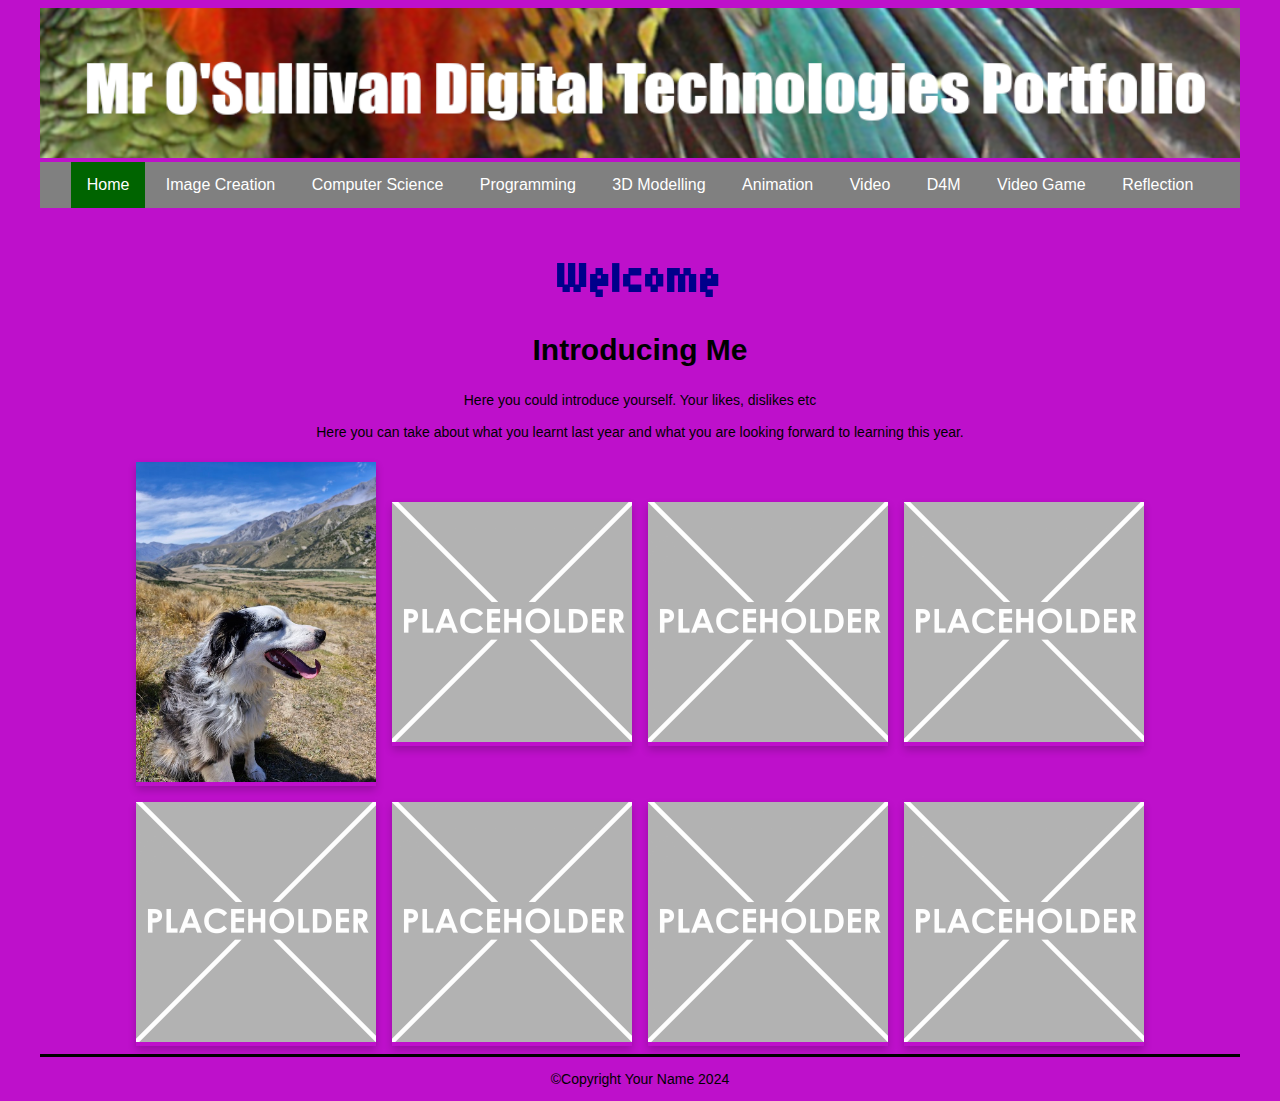
<file: index.html>
<!DOCTYPE html>
<html>
  <head>
    <meta charset="utf-8">
    <meta name="viewport" content="width=device-width">
    <title>You should change this on every page</title>
    <link href="css/style.css" rel="stylesheet" type="text/css" />
    <!-- The relates to the Google Font used in h1 -->
    <link href='https://fonts.googleapis.com/css2?family=Micro+5&family=Roboto' rel='stylesheet'>
    <div class="header">
      <img src="images/DTportfolio_header.png">
    </div>
  </head>
  <div class="wrapper">
    <body>
      <!-- The Nav Bar goes here -->
      <nav>
        <ul>
          <li id='active'><a href="index.html">Home</a></li>
          <li><a href="imagecreation.html">Image Creation</a></li>
          <li><a href="computerscience.html">Computer Science</a></li>
          <li><a href="programming.html">Programming</a></li>
          <li><a href="3dmodelling.html">3D Modelling</a></li>
          <li><a href="animation.html">Animation</a></li>
          <li><a href="videoaudio.html">Video</a></li>
          <li><a href="designformanufacturing.html">D4M</a></li>
          <li><a href="videogame.html">Video Game</a></li>
          <li><a href="reflection.html">Reflection</a></li>
        </ul>
    </nav>
    <main>
      <!-- page heading- add name here! -->
      <h1>Welcome</h1>
      <h2>Introducing Me</h2>
      <!-- now the Information text box-->
      <div class=information>
        <p>
            Here you could introduce yourself. Your likes, dislikes etc <br><br>
            Here you can take about what you learnt last year and what you are looking forward to learning this year. 
        </p>  
      </div>   
        <!-- This is the container for all the images you want to add- it's a flexbox so add as many as you want -->
      <div class='container'>
        <!-- item 1 starts here-->
        <div class='item'>
          <img src="images/artemis_hiking.jpg" alt="please replace me">       
        </div> 
        <!-- end of item 1 -->    
        <!-- item 2 starts here-->
        <div class='item'>
          <img src="images/placeholder.png" alt="please replace me">      
        </div> 
        <!-- end of item 2 -->    
        <!-- item 3 starts here-->
        <div class='item'>
          <img src="images/placeholder.png" alt="please replace me">      
        </div>  
        <!-- end of item 3 -->
        <!-- item 4 starts here-->
        <div class='item'>
          <img src="images/placeholder.png" alt="please replace me">      
        </div>  
        <!-- end of item 4 -->
        <!-- item 5 starts here-->
        <div class='item'>
          <img src="images/placeholder.png" alt="please replace me">      
        </div>  
        <!-- end of item 5 -->
        <!-- item 6 starts here-->
        <div class='item'>
          <img src="images/placeholder.png" alt="please replace me">       
        </div> 
        <!-- end of item 6 -->    
        <!-- item 7 starts here-->
        <div class='item'>
          <img src="images/placeholder.png" alt="please replace me">      
        </div> 
        <!-- end of item 7 -->    
        <!-- item 8 starts here-->
        <div class='item'>
          <img src="images/placeholder.png" alt="please replace me">      
        </div>  
        <!-- end of item 8 -->
      </div>
    </main>  
    <footer>
      <p>&#169;Copyright Your Name 2024</p>
    </footer>
  </body>
</html>
</file>
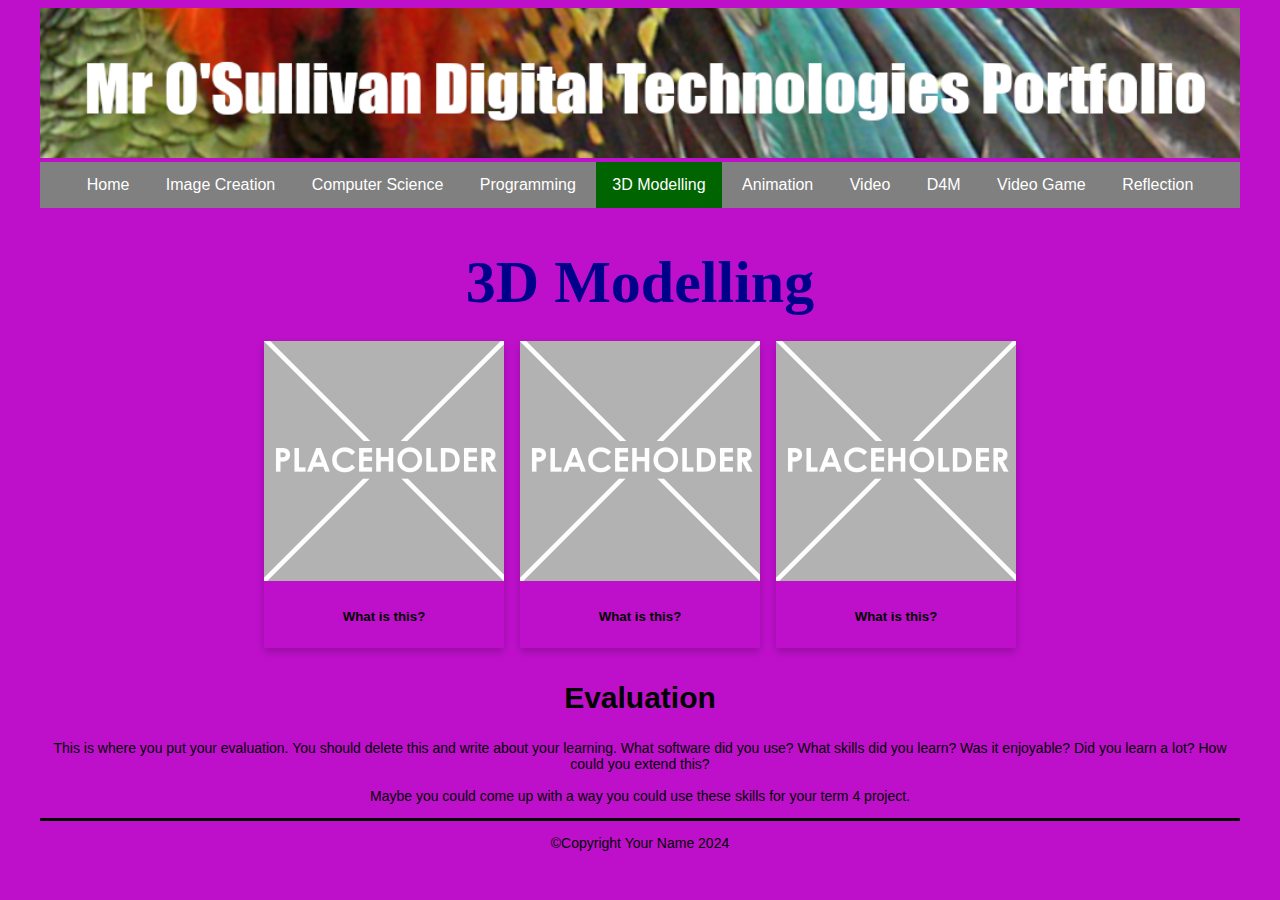
<file: 3dmodelling.html>
<!DOCTYPE html>
<html>
  <head>
    <meta charset="utf-8">
    <meta name="viewport" content="width=device-width">
    <title>Home</title>
    <link href="css/style.css" rel="stylesheet" type="text/css" />
    <!-- The relates to the Google Font used in h1 -->
    <link href='https://fonts.googleapis.com/css?family=Caesar Dressing' rel='stylesheet'>
    <div class="header">
      <img src="images/DTportfolio_header.png">
    </div>
  </head>
  <div class="wrapper">
    <body>
      <!-- The Nav Bar goes here -->
      <nav>
        <ul>
          <li><a href="index.html">Home</a></li>
          <li><a href="imagecreation.html">Image Creation</a></li>
          <li><a href="computerscience.html">Computer Science</a></li>
          <li><a href="programming.html">Programming</a></li>
          <li id='active'><a href="3dmodelling.html">3D Modelling</a></li>
          <li><a href="animation.html">Animation</a></li>
          <li><a href="videoaudio.html">Video</a></li>
          <li><a href="designformanufacturing.html">D4M</a></li>
          <li><a href="videogame.html">Video Game</a></li>
          <li><a href="reflection.html">Reflection</a></li>
        </ul>
    </nav>
    <main>
      <!-- page heading- add name here! -->
      <h1>3D Modelling</h1>
        <!-- This is the container for all the images you want to add- it's a flexbox so add as many as you want -->
      <div class='container'>
        <!-- item 1 starts here-->
        <div class='item'>
          <img src="images/placeholder.png" alt="please replace me">
          <div class='item-info'>
            <!-- a brief explanation of what this picture is -->
            <h5>What is this?</h5>
          </div>       
        </div> 
        <!-- end of item 1 -->    
        <!-- item 2 starts here-->
        <div class='item'>
          <img src="images/placeholder.png" alt="please replace me">
          <div class='item-info'>
            <!-- a brief explanation of what this picture is -->
            <h5>What is this?</h5>
          </div>       
        </div> 
        <!-- end of item 2 -->    
        <!-- item 3 starts here-->
        <div class='item'>
          <img src="images/placeholder.png" alt="please replace me">
          <div class='item-info'>
            <!-- a brief explanation of what this picture is -->
            <h5>What is this?</h5>
          </div>       
        </div> 
        <!-- end of item 3 --> 
        <!-- now the Evaluation text box-->
        <div class=information>
          <h2>Evaluation</h2>
          <p>
            This is where you put your evaluation. You should delete this and write about your learning. What software did you use? What skills did you learn? Was it enjoyable? Did you learn a lot? How could you extend this? <br><br>
            Maybe you could come up with a way you could use these skills for your term 4 project. 
          </p>  
        </div>   
      </div>   
    </main>  
    <footer>
      <p>&#169;Copyright Your Name 2024</p>
    </footer>
  </body>
</html>
</file>
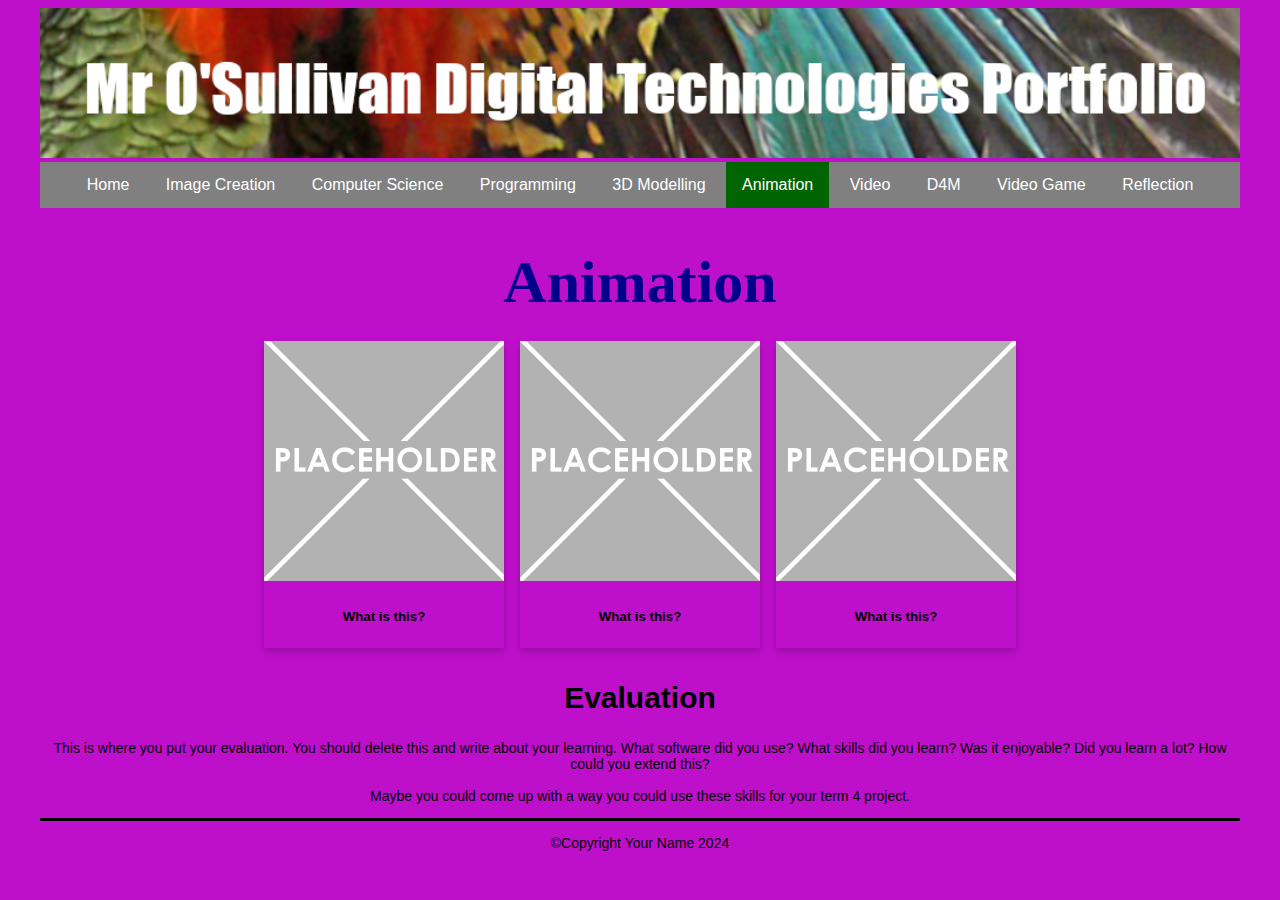
<file: animation.html>
<!DOCTYPE html>
<html>
  <head>
    <meta charset="utf-8">
    <meta name="viewport" content="width=device-width">
    <title>Home</title>
    <link href="css/style.css" rel="stylesheet" type="text/css" />
    <!-- The relates to the Google Font used in h1 -->
    <link href='https://fonts.googleapis.com/css?family=Caesar Dressing' rel='stylesheet'>
    <div class="header">
      <img src="images/DTportfolio_header.png">
    </div>
  </head>
  <div class="wrapper">
    <body>
      <!-- The Nav Bar goes here -->
      <nav>
        <ul>
          <li><a href="index.html">Home</a></li>
          <li><a href="imagecreation.html">Image Creation</a></li>
          <li><a href="computerscience.html">Computer Science</a></li>
          <li><a href="programming.html">Programming</a></li>
          <li><a href="3dmodelling.html">3D Modelling</a></li>
          <li id='active'><a href="animation.html">Animation</a></li>
          <li><a href="videoaudio.html">Video</a></li>
          <li><a href="designformanufacturing.html">D4M</a></li>
          <li><a href="videogame.html">Video Game</a></li>
          <li><a href="reflection.html">Reflection</a></li>
        </ul>
    </nav>
    <main>
      <!-- page heading- add name here! -->
      <h1>Animation</h1>
        <!-- This is the container for all the images you want to add- it's a flexbox so add as many as you want -->
      <div class='container'>
        <!-- item 1 starts here-->
        <div class='item'>
          <img src="images/placeholder.png" alt="please replace me">
          <div class='item-info'>
            <!-- a brief explanation of what this picture is -->
            <h5>What is this?</h5>
          </div>       
        </div> 
        <!-- end of item 1 -->    
        <!-- item 2 starts here-->
        <div class='item'>
          <img src="images/placeholder.png" alt="please replace me">
          <div class='item-info'>
            <!-- a brief explanation of what this picture is -->
            <h5>What is this?</h5>
          </div>       
        </div> 
        <!-- end of item 2 -->    
        <!-- item 3 starts here-->
        <div class='item'>
          <img src="images/placeholder.png" alt="please replace me">
          <div class='item-info'>
            <!-- a brief explanation of what this picture is -->
            <h5>What is this?</h5>
          </div>       
        </div> 
        <!-- end of item 3 --> 
        <!-- now the Evaluation text box-->
        <div class=information>
          <h2>Evaluation</h2>
          <p>
            This is where you put your evaluation. You should delete this and write about your learning. What software did you use? What skills did you learn? Was it enjoyable? Did you learn a lot? How could you extend this? <br><br>
            Maybe you could come up with a way you could use these skills for your term 4 project. 
          </p>  
        </div>   
      </div>   
    </main>  
    <footer>
      <p>&#169;Copyright Your Name 2024</p>
    </footer>
  </body>
</html>
</file>
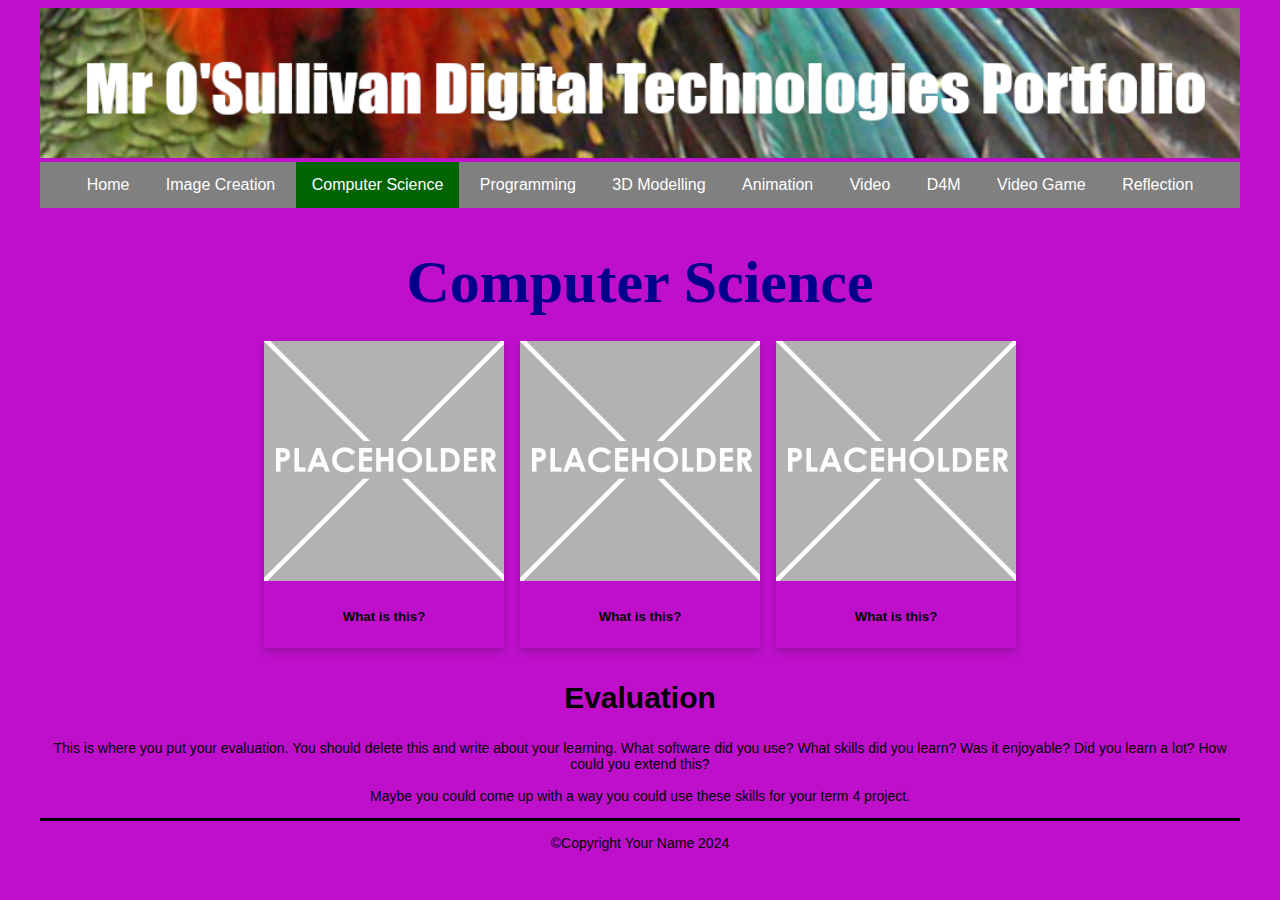
<file: computerscience.html>
<!DOCTYPE html>
<html>
  <head>
    <meta charset="utf-8">
    <meta name="viewport" content="width=device-width">
    <title>Home</title>
    <link href="css/style.css" rel="stylesheet" type="text/css" />
    <!-- The relates to the Google Font used in h1 -->
    <link href='https://fonts.googleapis.com/css?family=Caesar Dressing' rel='stylesheet'>
    <div class="header">
      <img src="images/DTportfolio_header.png">
    </div>
  </head>
  <div class="wrapper">
    <body>
      <!-- The Nav Bar goes here -->
      <nav>
        <ul>
          <li><a href="index.html">Home</a></li>
          <li><a href="imagecreation.html">Image Creation</a></li>
          <li id='active'><a href="computerscience.html">Computer Science</a></li>
          <li><a href="programming.html">Programming</a></li>
          <li><a href="3dmodelling.html">3D Modelling</a></li>
          <li><a href="animation.html">Animation</a></li>
          <li><a href="videoaudio.html">Video</a></li>
          <li><a href="designformanufacturing.html">D4M</a></li>
          <li><a href="videogame.html">Video Game</a></li>
          <li><a href="reflection.html">Reflection</a></li>
        </ul>
    </nav>
    <main>
      <!-- page heading- add name here! -->
      <h1>Computer Science</h1>
        <!-- This is the container for all the images you want to add- it's a flexbox so add as many as you want -->
      <div class='container'>
        <!-- item 1 starts here-->
        <div class='item'>
          <img src="images/placeholder.png" alt="please replace me">
          <div class='item-info'>
            <!-- a brief explanation of what this picture is -->
            <h5>What is this?</h5>
          </div>       
        </div> 
        <!-- end of item 1 -->    
        <!-- item 2 starts here-->
        <div class='item'>
          <img src="images/placeholder.png" alt="please replace me">
          <div class='item-info'>
            <!-- a brief explanation of what this picture is -->
            <h5>What is this?</h5>
          </div>       
        </div> 
        <!-- end of item 2 -->    
        <!-- item 3 starts here-->
        <div class='item'>
          <img src="images/placeholder.png" alt="please replace me">
          <div class='item-info'>
            <!-- a brief explanation of what this picture is -->
            <h5>What is this?</h5>
          </div>       
        </div> 
        <!-- end of item 3 --> 
        <!-- now the Evaluation text box-->
        <div class=information>
          <h2>Evaluation</h2>
          <p>
            This is where you put your evaluation. You should delete this and write about your learning. What software did you use? What skills did you learn? Was it enjoyable? Did you learn a lot? How could you extend this? <br><br>
            Maybe you could come up with a way you could use these skills for your term 4 project. 
          </p>  
        </div>   
      </div>   
    </main>  
    <footer>
      <p>&#169;Copyright Your Name 2024</p>
    </footer>
  </body>
</html>
</file>
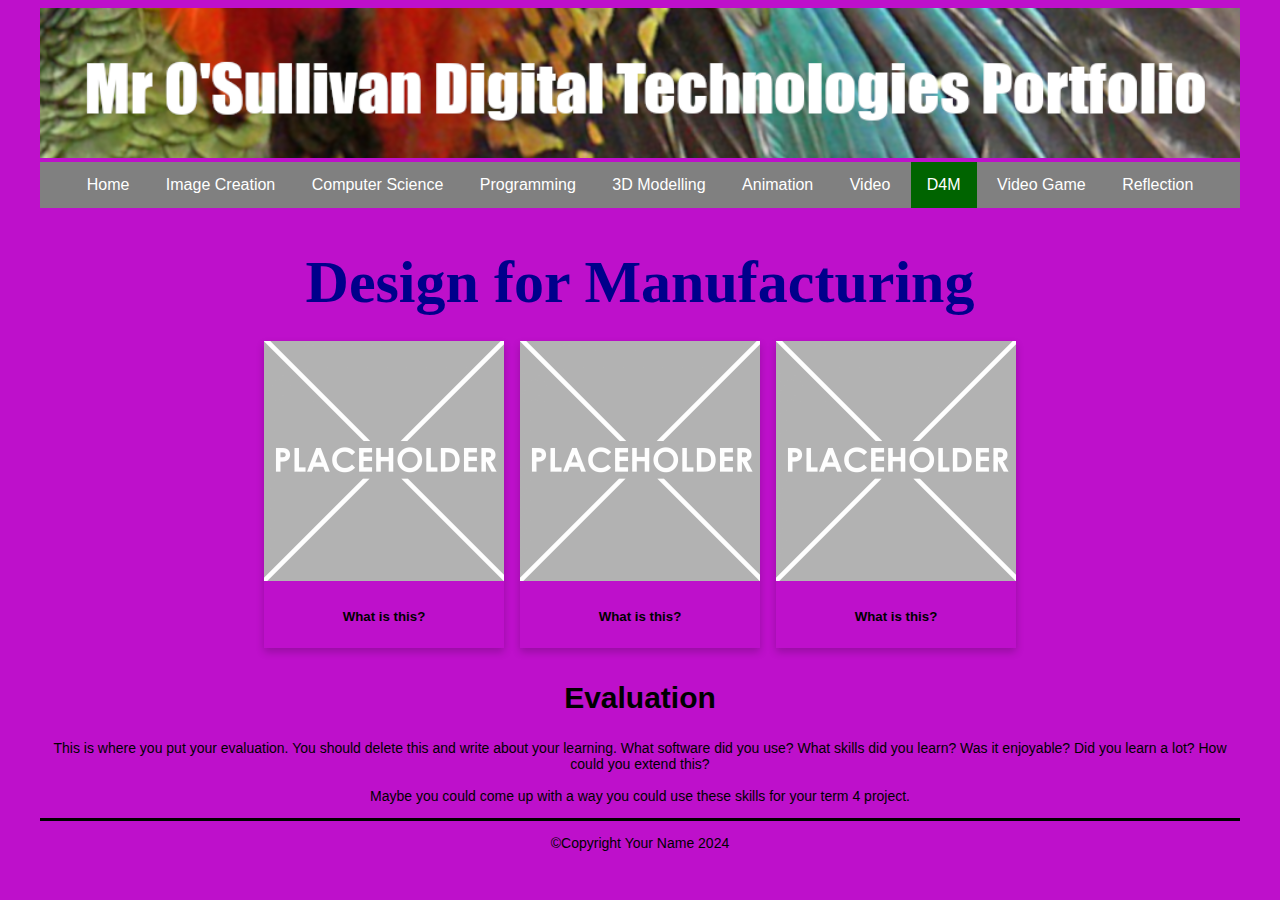
<file: designformanufacturing.html>
<!DOCTYPE html>
<html>
  <head>
    <meta charset="utf-8">
    <meta name="viewport" content="width=device-width">
    <title>Home</title>
    <link href="css/style.css" rel="stylesheet" type="text/css" />
    <!-- The relates to the Google Font used in h1 -->
    <link href='https://fonts.googleapis.com/css?family=Caesar Dressing' rel='stylesheet'>
    <div class="header">
      <img src="images/DTportfolio_header.png">
    </div>
  </head>
  <div class="wrapper">
    <body>
      <!-- The Nav Bar goes here -->
      <nav>
        <ul>
          <li><a href="index.html">Home</a></li>
          <li><a href="imagecreation.html">Image Creation</a></li>
          <li><a href="computerscience.html">Computer Science</a></li>
          <li><a href="programming.html">Programming</a></li>
          <li><a href="3dmodelling.html">3D Modelling</a></li>
          <li><a href="animation.html">Animation</a></li>
          <li><a href="videoaudio.html">Video</a></li>
          <li id='active'><a href="designformanufacturing.html">D4M</a></li>
          <li><a href="videogame.html">Video Game</a></li>
          <li><a href="reflection.html">Reflection</a></li>
        </ul>
    </nav>
    <main>
      <!-- page heading- add name here! -->
      <h1>Design for Manufacturing</h1>
        <!-- This is the container for all the images you want to add- it's a flexbox so add as many as you want -->
      <div class='container'>
        <!-- item 1 starts here-->
        <div class='item'>
          <img src="images/placeholder.png" alt="please replace me">
          <div class='item-info'>
            <!-- a brief explanation of what this picture is -->
            <h5>What is this?</h5>
          </div>       
        </div> 
        <!-- end of item 1 -->    
        <!-- item 2 starts here-->
        <div class='item'>
          <img src="images/placeholder.png" alt="please replace me">
          <div class='item-info'>
            <!-- a brief explanation of what this picture is -->
            <h5>What is this?</h5>
          </div>       
        </div> 
        <!-- end of item 2 -->    
        <!-- item 3 starts here-->
        <div class='item'>
          <img src="images/placeholder.png" alt="please replace me">
          <div class='item-info'>
            <!-- a brief explanation of what this picture is -->
            <h5>What is this?</h5>
          </div>       
        </div> 
        <!-- end of item 3 --> 
        <!-- now the Evaluation text box-->
        <div class=information>
          <h2>Evaluation</h2>
          <p>
            This is where you put your evaluation. You should delete this and write about your learning. What software did you use? What skills did you learn? Was it enjoyable? Did you learn a lot? How could you extend this? <br><br>
            Maybe you could come up with a way you could use these skills for your term 4 project. 
          </p>  
        </div>   
      </div>   
    </main>  
    <footer>
      <p>&#169;Copyright Your Name 2024</p>
    </footer>
  </body>
</html>
</file>
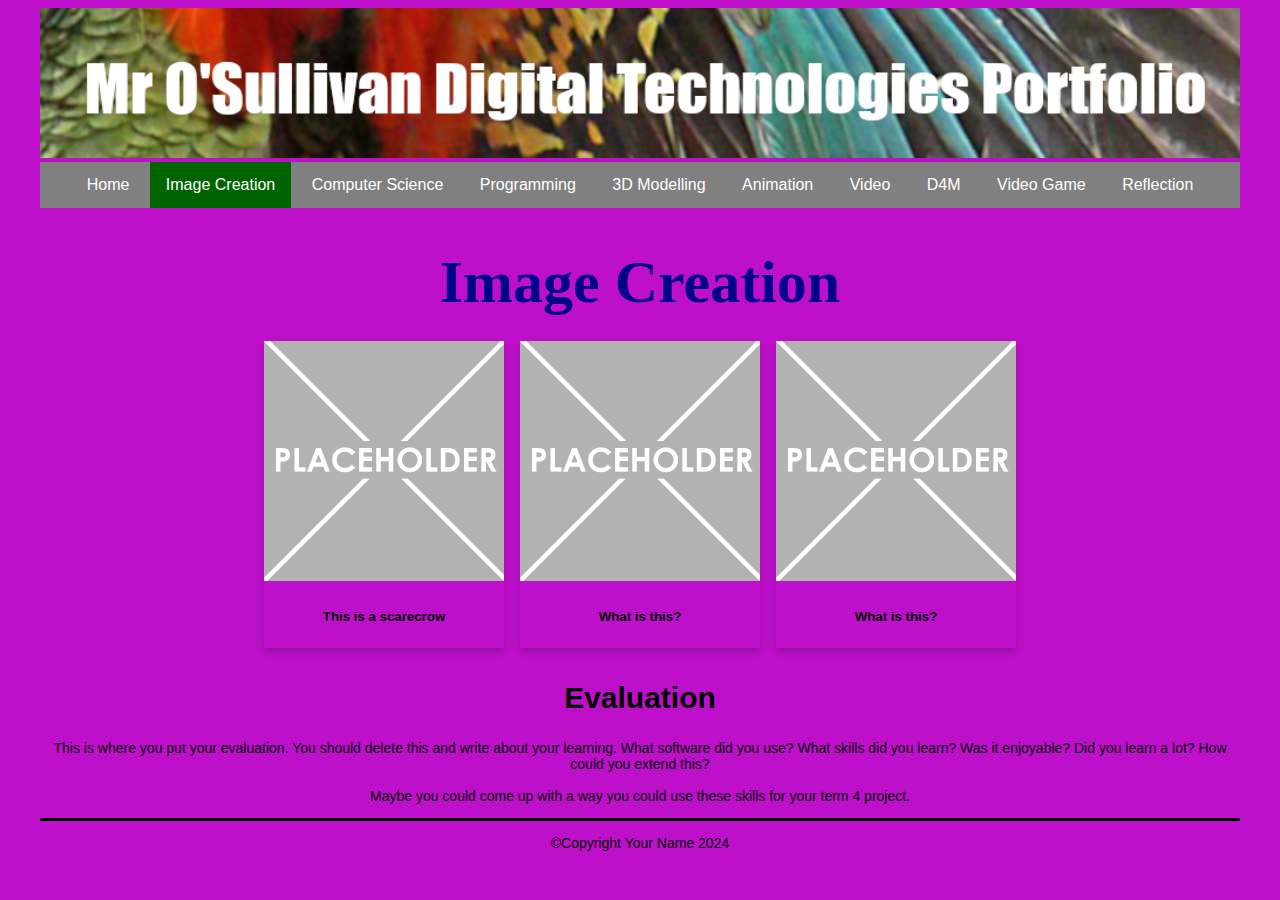
<file: imagecreation.html>
<!DOCTYPE html>
<html>
  <head>
    <meta charset="utf-8">
    <meta name="viewport" content="width=device-width">
    <title>Home</title>
    <link href="css/style.css" rel="stylesheet" type="text/css" />
    <!-- The relates to the Google Font used in h1 -->
    <link href='https://fonts.googleapis.com/css?family=Caesar Dressing' rel='stylesheet'>
    <div class="header">
      <img src="images/DTportfolio_header.png">
    </div>
  </head>
  <div class="wrapper">
    <body>
      <!-- The Nav Bar goes here -->
      <nav>
        <ul>
          <li><a href="index.html">Home</a></li>
          <li id='active'><a href="imagecreation.html">Image Creation</a></li>
          <li><a href="computerscience.html">Computer Science</a></li>
          <li><a href="programming.html">Programming</a></li>
          <li><a href="3dmodelling.html">3D Modelling</a></li>
          <li><a href="animation.html">Animation</a></li>
          <li><a href="videoaudio.html">Video</a></li>
          <li><a href="designformanufacturing.html">D4M</a></li>
          <li><a href="videogame.html">Video Game</a></li>
          <li><a href="reflection.html">Reflection</a></li>
        </ul>
    </nav>
    <main>
      <!-- page heading- add name here! -->
      <h1>Image Creation</h1>
        <!-- This is the container for all the images you want to add- it's a flexbox so add as many as you want -->
      <div class='container'>
        <!-- item 1 starts here-->
        <div class='item'>
          <img src="images/placeholder.png" alt="please replace me">
          <div class='item-info'>
            <!-- a brief explanation of what this picture is -->
            <h5>This is a scarecrow</h5>
          </div>       
        </div> 
        <!-- end of item 1 -->    
        <!-- item 2 starts here-->
        <div class='item'>
          <img src="images/placeholder.png" alt="please replace me">
          <div class='item-info'>
            <!-- a brief explanation of what this picture is -->
            <h5>What is this?</h5>
          </div>       
        </div> 
        <!-- end of item 2 -->    
        <!-- item 3 starts here-->
        <div class='item'>
          <img src="images/placeholder.png" alt="please replace me">
          <div class='item-info'>
            <!-- a brief explanation of what this picture is -->
            <h5>What is this?</h5>
          </div>       
        </div> 
        <!-- end of item 3 --> 
        <!-- now the Evaluation text box-->
        <div class=information>
          <h2>Evaluation</h2>
          <p>
            This is where you put your evaluation. You should delete this and write about your learning. What software did you use? What skills did you learn? Was it enjoyable? Did you learn a lot? How could you extend this? <br><br>
            Maybe you could come up with a way you could use these skills for your term 4 project. 
          </p>  
        </div>   
      </div>   
    </main>  
    <footer>
      <p>&#169;Copyright Your Name 2024</p>
    </footer>
  </body>
</html>
</file>
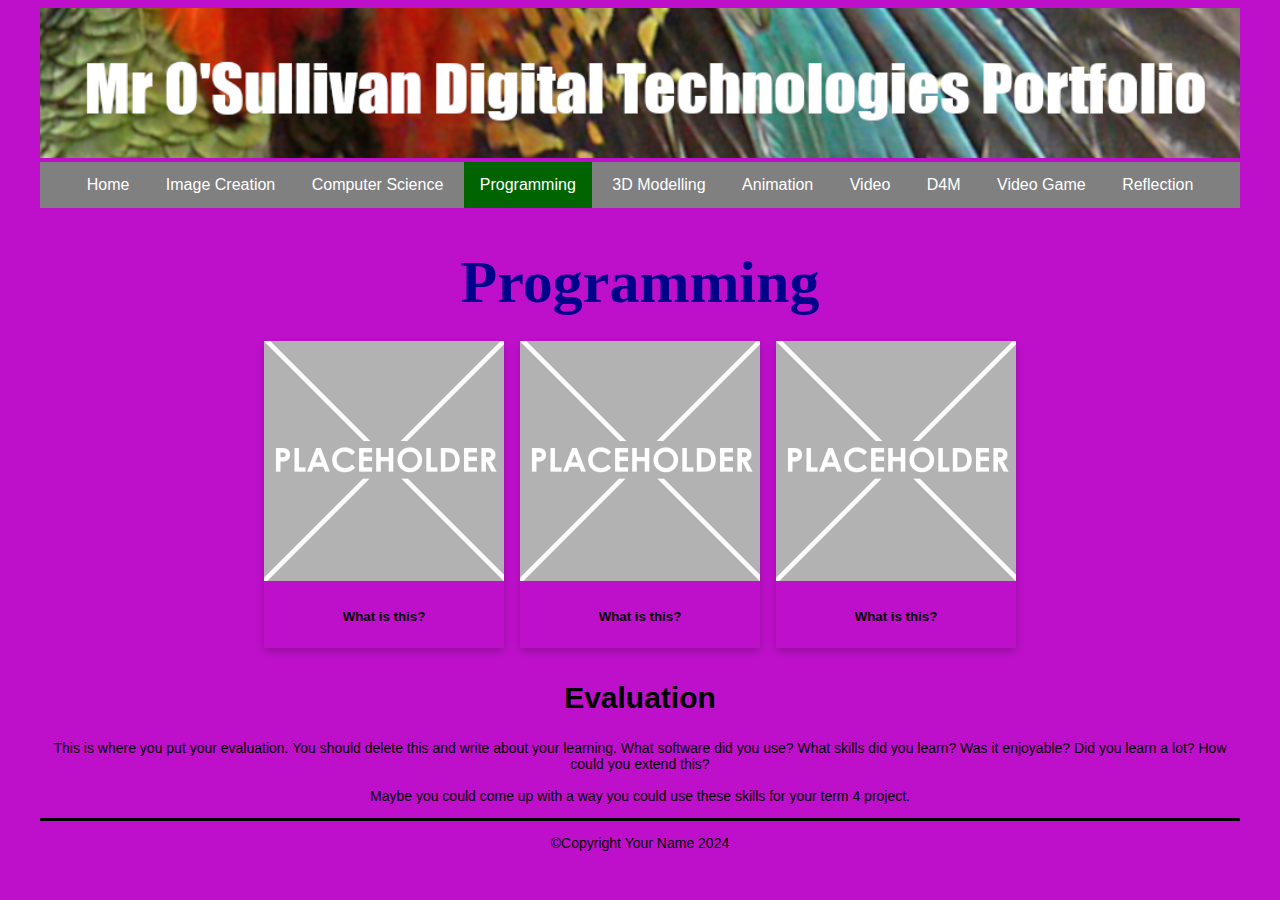
<file: programming.html>
<!DOCTYPE html>
<html>
  <head>
    <meta charset="utf-8">
    <meta name="viewport" content="width=device-width">
    <title>Home</title>
    <link href="css/style.css" rel="stylesheet" type="text/css" />
    <!-- The relates to the Google Font used in h1 -->
    <link href='https://fonts.googleapis.com/css?family=Caesar Dressing' rel='stylesheet'>
    <div class="header">
      <img src="images/DTportfolio_header.png">
    </div>
  </head>
  <div class="wrapper">
    <body>
      <!-- The Nav Bar goes here -->
      <nav>
        <ul>
          <li><a href="index.html">Home</a></li>
          <li><a href="imagecreation.html">Image Creation</a></li>
          <li><a href="computerscience.html">Computer Science</a></li>
          <li id='active'><a href="programming.html">Programming</a></li>
          <li><a href="3dmodelling.html">3D Modelling</a></li>
          <li><a href="animation.html">Animation</a></li>
          <li><a href="videoaudio.html">Video</a></li>
          <li><a href="designformanufacturing.html">D4M</a></li>
          <li><a href="videogame.html">Video Game</a></li>
          <li><a href="reflection.html">Reflection</a></li>
        </ul>
    </nav>
    <main>
      <!-- page heading- add name here! -->
      <h1>Programming</h1>
        <!-- This is the container for all the images you want to add- it's a flexbox so add as many as you want -->
      <div class='container'>
        <!-- item 1 starts here-->
        <div class='item'>
          <img src="images/placeholder.png" alt="please replace me">
          <div class='item-info'>
            <!-- a brief explanation of what this picture is -->
            <h5>What is this?</h5>
          </div>       
        </div> 
        <!-- end of item 1 -->    
        <!-- item 2 starts here-->
        <div class='item'>
          <img src="images/placeholder.png" alt="please replace me">
          <div class='item-info'>
            <!-- a brief explanation of what this picture is -->
            <h5>What is this?</h5>
          </div>       
        </div> 
        <!-- end of item 2 -->    
        <!-- item 3 starts here-->
        <div class='item'>
          <img src="images/placeholder.png" alt="please replace me">
          <div class='item-info'>
            <!-- a brief explanation of what this picture is -->
            <h5>What is this?</h5>
          </div>       
        </div> 
        <!-- end of item 3 --> 
        <!-- now the Evaluation text box-->
        <div class=information>
          <h2>Evaluation</h2>
          <p>
            This is where you put your evaluation. You should delete this and write about your learning. What software did you use? What skills did you learn? Was it enjoyable? Did you learn a lot? How could you extend this? <br><br>
            Maybe you could come up with a way you could use these skills for your term 4 project. 
          </p>  
        </div>   
      </div>   
    </main>  
    <footer>
      <p>&#169;Copyright Your Name 2024</p>
    </footer>
  </body>
</html>
</file>
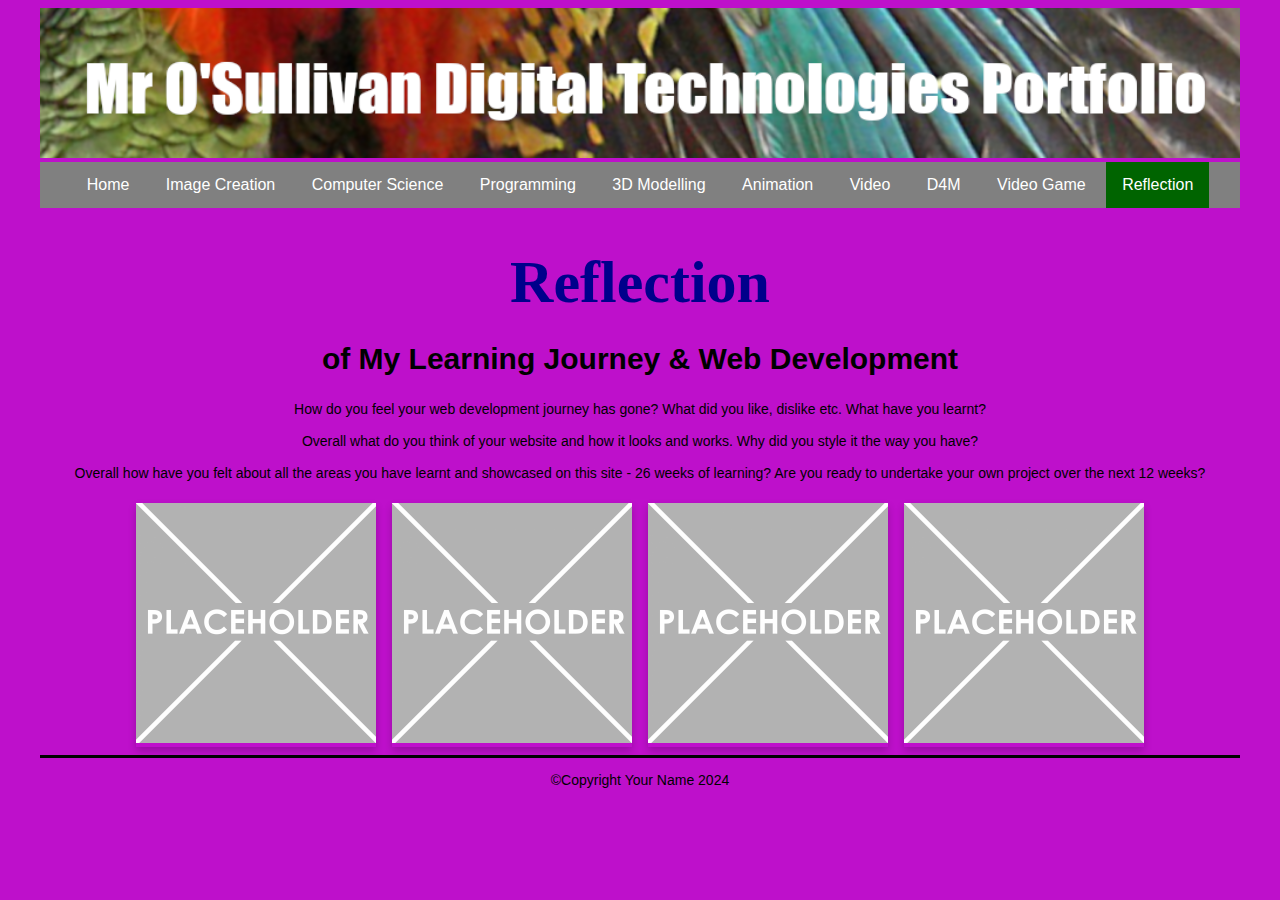
<file: reflection.html>
<!DOCTYPE html>
<html>
  <head>
    <meta charset="utf-8">
    <meta name="viewport" content="width=device-width">
    <title>Home</title>
    <link href="css/style.css" rel="stylesheet" type="text/css" />
    <!-- The relates to the Google Font used in h1 -->
    <link href='https://fonts.googleapis.com/css?family=Caesar Dressing' rel='stylesheet'>
    <div class="header">
      <img src="images/DTportfolio_header.png">
    </div>
  </head>
  <div class="wrapper">
    <body>
      <!-- The Nav Bar goes here -->
      <nav>
        <ul>
          <li><a href="index.html">Home</a></li>
          <li><a href="imagecreation.html">Image Creation</a></li>
          <li><a href="computerscience.html">Computer Science</a></li>
          <li><a href="programming.html">Programming</a></li>
          <li><a href="3dmodelling.html">3D Modelling</a></li>
          <li><a href="animation.html">Animation</a></li>
          <li><a href="videoaudio.html">Video</a></li>
          <li><a href="designformanufacturing.html">D4M</a></li>
          <li><a href="videogame.html">Video Game</a></li>
          <li id='active'><a href="reflection.html">Reflection</a></li>
        </ul>
    </nav>
    <main>
      <!-- page heading- add name here! -->
      <h1>Reflection</h1>
      <h2>of My Learning Journey & Web Development</h2>
      <!-- now the Information text box-->
      <div class=information>
        <p>
            How do you feel your web development journey has gone? What did you like, dislike etc. What have you learnt? <br><br>
            Overall what do you think of your website and how it looks and works. Why did you style it the way you have? <br><br>
          Overall how have you felt about all the areas you have learnt and showcased on this site - 26 weeks of learning? Are you ready to undertake your own project over the next 12 weeks? 
        </p>  
      </div>   
        <!-- This is the container for all the images you want to add- it's a flexbox so add as many as you want -->
      <div class='container'>
        <!-- item 1 starts here-->
        <div class='item'>
          <img src="images/placeholder.png" alt="please replace me">       
        </div> 
        <!-- end of item 1 -->    
        <!-- item 2 starts here-->
        <div class='item'>
          <img src="images/placeholder.png" alt="please replace me">      
        </div> 
        <!-- end of item 2 -->    
        <!-- item 3 starts here-->
        <div class='item'>
          <img src="images/placeholder.png" alt="please replace me">      
        </div>  
        <!-- end of item 3 -->
        <!-- item 4 starts here-->
        <div class='item'>
          <img src="images/placeholder.png" alt="please replace me">      
        </div>  
        <!-- end of item 4 -->
      </div>
    </main>  
    <footer>
      <p>&#169;Copyright Your Name 2024</p>
    </footer>
  </body>
</html>
</file>
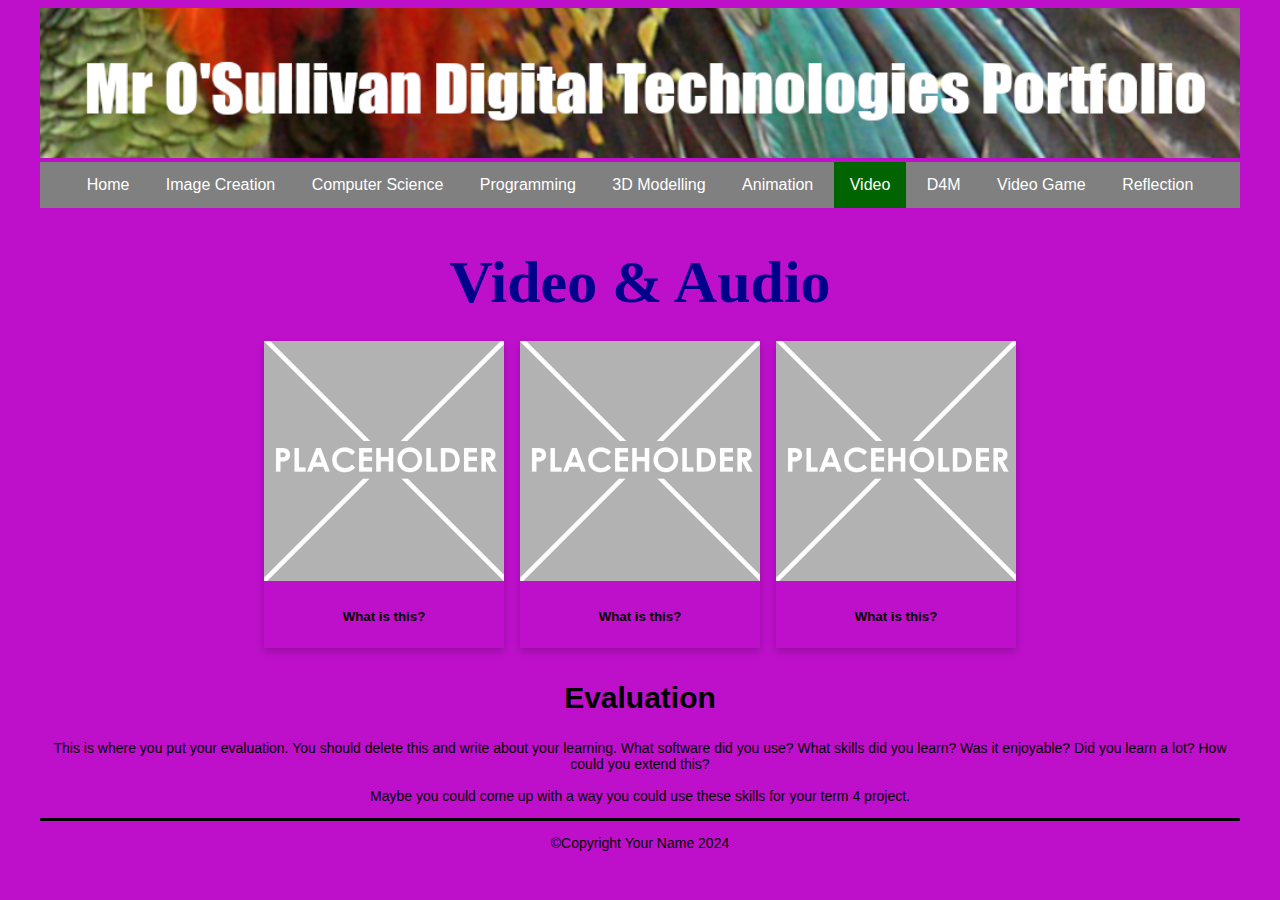
<file: videoaudio.html>
<!DOCTYPE html>
<html>
  <head>
    <meta charset="utf-8">
    <meta name="viewport" content="width=device-width">
    <title>Home</title>
    <link href="css/style.css" rel="stylesheet" type="text/css" />
    <!-- The relates to the Google Font used in h1 -->
    <link href='https://fonts.googleapis.com/css?family=Caesar Dressing' rel='stylesheet'>
    <div class="header">
      <img src="images/DTportfolio_header.png">
    </div>
  </head>
  <div class="wrapper">
    <body>
      <!-- The Nav Bar goes here -->
      <nav>
        <ul>
          <li><a href="index.html">Home</a></li>
          <li><a href="imagecreation.html">Image Creation</a></li>
          <li><a href="computerscience.html">Computer Science</a></li>
          <li><a href="programming.html">Programming</a></li>
          <li><a href="3dmodelling.html">3D Modelling</a></li>
          <li><a href="animation.html">Animation</a></li>
          <li id='active'><a href="videoaudio.html">Video</a></li>
          <li><a href="designformanufacturing.html">D4M</a></li>
          <li><a href="videogame.html">Video Game</a></li>
          <li><a href="reflection.html">Reflection</a></li>
        </ul>
    </nav>
    <main>
      <!-- page heading- add name here! -->
      <h1>Video & Audio</h1>
        <!-- This is the container for all the images you want to add- it's a flexbox so add as many as you want -->
      <div class='container'>
        <!-- item 1 starts here-->
        <div class='item'>
          <img src="images/placeholder.png" alt="please replace me">
          <div class='item-info'>
            <!-- a brief explanation of what this picture is -->
            <h5>What is this?</h5>
          </div>       
        </div> 
        <!-- end of item 1 -->    
        <!-- item 2 starts here-->
        <div class='item'>
          <img src="images/placeholder.png" alt="please replace me">
          <div class='item-info'>
            <!-- a brief explanation of what this picture is -->
            <h5>What is this?</h5>
          </div>       
        </div> 
        <!-- end of item 2 -->    
        <!-- item 3 starts here-->
        <div class='item'>
          <img src="images/placeholder.png" alt="please replace me">
          <div class='item-info'>
            <!-- a brief explanation of what this picture is -->
            <h5>What is this?</h5>
          </div>       
        </div> 
        <!-- end of item 3 --> 
        <!-- now the Evaluation text box-->
        <div class=information>
          <h2>Evaluation</h2>
          <p>
            This is where you put your evaluation. You should delete this and write about your learning. What software did you use? What skills did you learn? Was it enjoyable? Did you learn a lot? How could you extend this? <br><br>
            Maybe you could come up with a way you could use these skills for your term 4 project. 
          </p>  
        </div>   
      </div>   
    </main>  
    <footer>
      <p>&#169;Copyright Your Name 2024</p>
    </footer>
  </body>
</html>
</file>
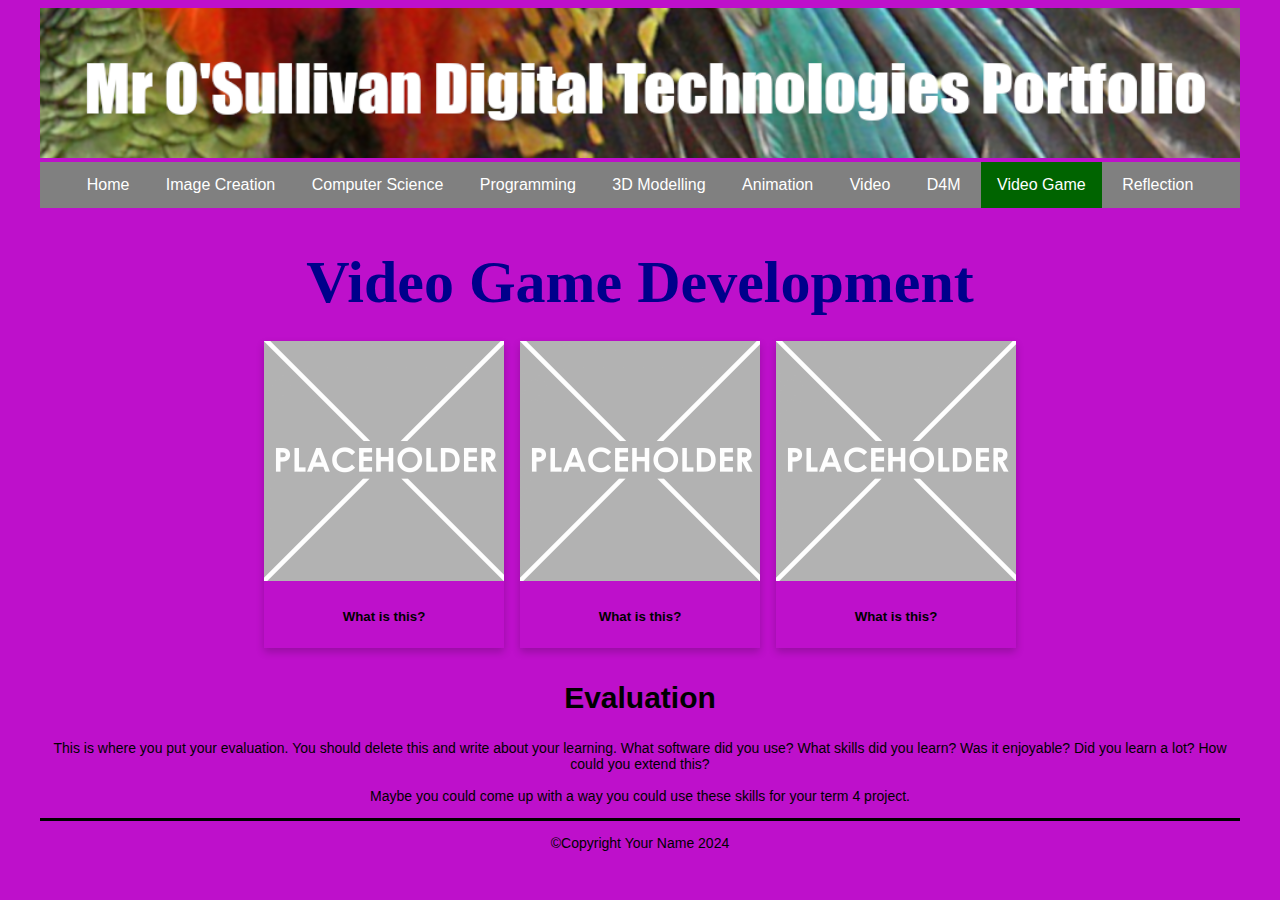
<file: videogame.html>
<!DOCTYPE html>
<html>
  <head>
    <meta charset="utf-8">
    <meta name="viewport" content="width=device-width">
    <title>Home</title>
    <link href="css/style.css" rel="stylesheet" type="text/css" />
    <!-- The relates to the Google Font used in h1 -->
    <link href='https://fonts.googleapis.com/css?family=Caesar Dressing' rel='stylesheet'>
    <div class="header">
      <img src="images/DTportfolio_header.png">
    </div>
  </head>
  <div class="wrapper">
    <body>
      <!-- The Nav Bar goes here -->
      <nav>
        <ul>
          <li><a href="index.html">Home</a></li>
          <li><a href="imagecreation.html">Image Creation</a></li>
          <li><a href="computerscience.html">Computer Science</a></li>
          <li><a href="programming.html">Programming</a></li>
          <li><a href="3dmodelling.html">3D Modelling</a></li>
          <li><a href="animation.html">Animation</a></li>
          <li><a href="videoaudio.html">Video</a></li>
          <li><a href="designformanufacturing.html">D4M</a></li>
          <li id='active'><a href="videogame.html">Video Game</a></li>
          <li><a href="reflection.html">Reflection</a></li>
        </ul>
    </nav>
    <main>
      <!-- page heading- add name here! -->
      <h1>Video Game Development</h1>
        <!-- This is the container for all the images you want to add- it's a flexbox so add as many as you want -->
      <div class='container'>
        <!-- item 1 starts here-->
        <div class='item'>
          <img src="images/placeholder.png" alt="please replace me">
          <div class='item-info'>
            <!-- a brief explanation of what this picture is -->
            <h5>What is this?</h5>
          </div>       
        </div> 
        <!-- end of item 1 -->    
        <!-- item 2 starts here-->
        <div class='item'>
          <img src="images/placeholder.png" alt="please replace me">
          <div class='item-info'>
            <!-- a brief explanation of what this picture is -->
            <h5>What is this?</h5>
          </div>       
        </div> 
        <!-- end of item 2 -->    
        <!-- item 3 starts here-->
        <div class='item'>
          <img src="images/placeholder.png" alt="please replace me">
          <div class='item-info'>
            <!-- a brief explanation of what this picture is -->
            <h5>What is this?</h5>
          </div>       
        </div> 
        <!-- end of item 3 --> 
        <!-- now the Evaluation text box-->
        <div class=information>
          <h2>Evaluation</h2>
          <p>
            This is where you put your evaluation. You should delete this and write about your learning. What software did you use? What skills did you learn? Was it enjoyable? Did you learn a lot? How could you extend this? <br><br>
            Maybe you could come up with a way you could use these skills for your term 4 project. 
          </p>  
        </div>   
      </div>   
    </main>  
    <footer>
      <p>&#169;Copyright Your Name 2024</p>
    </footer>
  </body>
</html>
</file>
<file: css/style.css>
/* global styling*/
html{
  font-family: Arial, Helvetica, sans-serif;
  margin: 0rem 2rem;
  background-color: #be10cb;
}

/* Banner image*/
.header {
  width: 100%;
  background-size: cover;
}

.header img {
  width: 100%;
}

/*the navbar styling goes here*/
/* nav bar */
nav ul{
  list-style-type: none;
  margin: 0;
  padding: 0;
  overflow: hidden;
  background-color: grey;
  top: 0;
  width: 100%;
  text-align: center;
}

/* how the list of pages sits */
nav ul li{
  display: inline-block;
  font-size: 1rem;
}

/* the nav text */
nav li a{
  display: block;
  color: white;
  text-align: center;
  padding: 14px 16px;
  text-decoration: none;
}

nav li:hover{
  background-color: orangered;
}

nav #active{
  background-color: darkgreen;
}

/* Styling for the main section*/
/* This is the line between the main section and footer */
main{
  border-bottom: 3px solid;
  color: black;
}

/* H1 uses a google font. Check out https://www.w3schools.com/howto/howto_google_fonts.asp to change - also see line 9 in your html page*/
h1 {
  color: darkblue;
  font-family: 'Micro 5';
  font-size: 60px;
  text-align: center;
  margin-bottom: 1rem;
}

h2 {
  color: black;
  font-size: 30px;
  text-align: center;
}

p {
  color: black;
  font-size: 14px;
  text-align: center;
}

/* Styling for the image container and the items inside it */
.container{
  display: flex; 
  flex-wrap: wrap; 
  align-items: center; 
  justify-content: center; 
}

/*Items for all the screenshots and pictures of your stuff*/
.item{
  box-shadow: 0 4px 8px 0 rgba(0,0,0,0.2);
  width: 20%;
  min-width: 8rem;
  margin: 0.5rem;
}
 .item-info{
   padding: 0.1rem;
   text-align: center;
 }

.item img{
  width: 100%;
}
</file>
